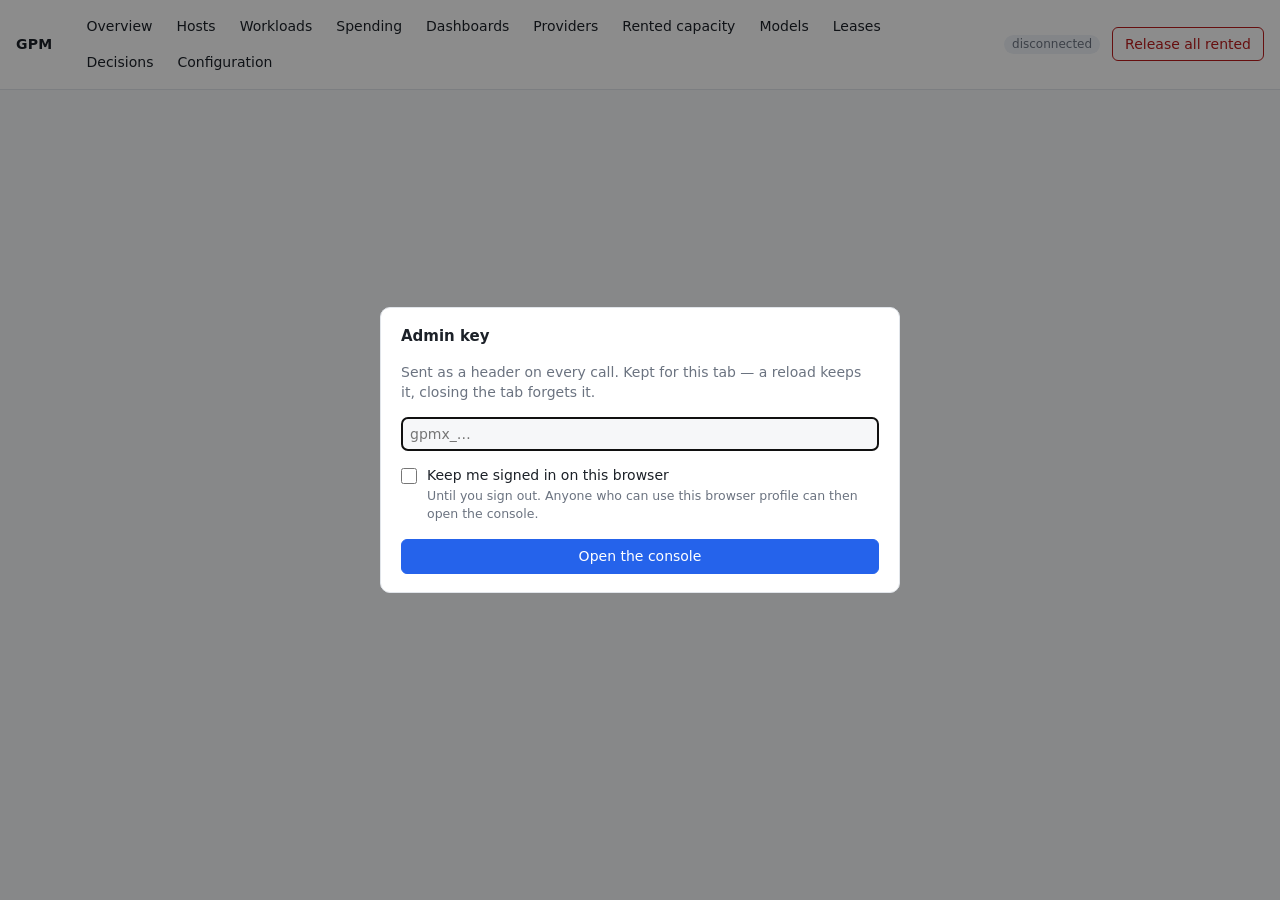
<file: server/src/gpm_server/console/static/index.html>
<!doctype html>
<html lang="en">
<head>
<meta charset="utf-8">
<meta name="viewport" content="width=device-width, initial-scale=1">
<title>GPM console</title>
<link rel="stylesheet" href="console.css">
</head>
<body>
<header id="top">
  <div class="brand">GPM <span id="pool-name" class="muted"></span></div>
  <nav id="nav">
    <a href="#overview">Overview</a>
    <a href="#hosts">Hosts</a>
    <a href="#workloads">Workloads</a>
    <a href="#spending">Spending</a>
    <a href="#dashboards">Dashboards</a>
    <a href="#providers">Providers</a>
    <a href="#rented">Rented capacity</a>
    <a href="#models">Models</a>
    <a href="#leases">Leases</a>
    <a href="#decisions">Decisions</a>
    <a href="#config">Configuration</a>
  </nav>
  <div class="right">
    <span id="link-state" class="pill muted">disconnected</span>
    <button id="sign-out" class="small" title="Forget the admin key in this browser" hidden>Sign out</button>
    <button id="panic" class="danger" title="Destroy every rented host now, verified. Leases are closed.">Release all rented</button>
  </div>
</header>

<dialog id="key-dialog">
  <form method="dialog" id="key-form">
    <h2>Admin key</h2>
    <p class="muted">Sent as a header on every call. Kept for this tab — a reload keeps it, closing the tab forgets it.</p>
    <input id="key-input" type="password" autocomplete="off" placeholder="gpmx_…" required>
    <label class="remember" for="key-remember">
      <input id="key-remember" type="checkbox" aria-describedby="key-remember-hint">
      <span>Keep me signed in on this browser</span>
      <span id="key-remember-hint" class="hint muted">Until you sign out. Anyone who can use this browser profile can then open the console.</span>
    </label>
    <p id="key-error" class="error" hidden></p>
    <button type="submit" class="primary">Open the console</button>
  </form>
</dialog>

<dialog id="host-dialog">
  <div class="row"><h2 id="host-dialog-title"></h2><button id="host-dialog-close">Close</button></div>
  <div id="host-dialog-body"></div>
</dialog>

<dialog id="confirm-dialog">
  <form method="dialog">
    <h2 id="confirm-title"></h2>
    <div id="confirm-body"></div>
    <div id="confirm-retype" hidden>
      <label><span id="confirm-retype-label">Type the value again to confirm</span> <input id="confirm-input" autocomplete="off"></label>
    </div>
    <div class="row">
      <button value="cancel">Cancel</button>
      <button value="ok" id="confirm-ok" class="primary">Confirm</button>
    </div>
  </form>
</dialog>

<main id="screen"></main>
<script src="app.js"></script>
</body>
</html>
</file>
<file: server/src/gpm_server/console/static/console.css>
:root {
  --bg: #f6f7f9; --panel: #ffffff; --ink: #1c2128; --muted: #6b7380; --line: #e1e5ea;
  --accent: #2563eb; --ok: #15803d; --warn: #b45309; --bad: #b91c1c; --tag: #eef2f7;
  --mono: ui-monospace, SFMono-Regular, Menlo, Consolas, monospace;
}
@media (prefers-color-scheme: dark) {
  :root { --bg: #0f1216; --panel: #171b21; --ink: #e6e9ee; --muted: #8b95a3; --line: #2a313b;
          --accent: #60a5fa; --ok: #4ade80; --warn: #fbbf24; --bad: #f87171; --tag: #232a34; }
}
* { box-sizing: border-box; }
body { margin: 0; background: var(--bg); color: var(--ink); font: 14px/1.45 system-ui, -apple-system, Segoe UI, Roboto, sans-serif; }
header#top { display: flex; align-items: center; gap: 24px; padding: 10px 16px; border-bottom: 1px solid var(--line); background: var(--panel); position: sticky; top: 0; z-index: 2; }
.brand { font-weight: 700; letter-spacing: .02em; }
nav#nav { display: flex; gap: 4px; flex-wrap: wrap; }
nav#nav a { padding: 6px 10px; border-radius: 6px; color: var(--ink); text-decoration: none; }
nav#nav a.active { background: var(--tag); font-weight: 600; }
.right { margin-left: auto; display: flex; align-items: center; gap: 12px; }
main#screen { padding: 16px; max-width: 1400px; margin: 0 auto; }
h1 { font-size: 20px; margin: 4px 0 12px; }
h2 { font-size: 15px; margin: 18px 0 8px; }
.muted { color: var(--muted); }
.mono { font-family: var(--mono); font-size: 12.5px; }
.error { color: var(--bad); }
.grid { display: grid; grid-template-columns: repeat(auto-fit, minmax(320px, 1fr)); gap: 12px; }
.panel { background: var(--panel); border: 1px solid var(--line); border-radius: 8px; padding: 12px 14px; }
.panel h2:first-child { margin-top: 0; }
table { width: 100%; border-collapse: collapse; }
th, td { text-align: left; padding: 6px 8px; border-bottom: 1px solid var(--line); vertical-align: top; }
th { color: var(--muted); font-weight: 600; font-size: 12px; text-transform: uppercase; letter-spacing: .04em; }
td.num, th.num { text-align: right; font-family: var(--mono); font-size: 12.5px; }
tr.expandable { cursor: pointer; }
tr.detail td { background: var(--tag); }
pre { margin: 0; white-space: pre-wrap; font-family: var(--mono); font-size: 12px; }
.pill { display: inline-block; padding: 1px 8px; border-radius: 999px; background: var(--tag); font-size: 12px; }
.pill.ready, .pill.ok { color: var(--ok); }
.pill.preparing, .pill.scheduling, .pill.warn { color: var(--warn); }
.pill.unreachable, .pill.bad, .pill.released { color: var(--bad); }
.pill.parked, .pill.disabled { color: var(--muted); }
button { font: inherit; padding: 6px 12px; border-radius: 6px; border: 1px solid var(--line); background: var(--panel); color: var(--ink); cursor: pointer; }
button:hover { border-color: var(--muted); }
button.primary { background: var(--accent); border-color: var(--accent); color: white; }
button.danger { color: var(--bad); border-color: var(--bad); }
button.small { padding: 2px 8px; font-size: 12px; }
button:disabled { opacity: .5; cursor: default; }
input, textarea, select { font: inherit; color: var(--ink); background: var(--bg); border: 1px solid var(--line); border-radius: 6px; padding: 6px 8px; }
textarea.mono { width: 100%; min-height: 420px; }
label { display: block; margin: 6px 0; }
label input { margin-left: 8px; }
.row { display: flex; gap: 8px; align-items: center; flex-wrap: wrap; margin-top: 10px; }
.burn { height: 8px; background: var(--tag); border-radius: 4px; overflow: hidden; }
.burn > div { height: 100%; background: var(--accent); }
.burn.warn > div { background: var(--warn); }
.burn.bad > div { background: var(--bad); }
dialog { border: 1px solid var(--line); border-radius: 10px; background: var(--panel); color: var(--ink); padding: 18px 20px; max-width: 520px; }
dialog::backdrop { background: rgba(0,0,0,.45); }
dialog input:not([type=checkbox]):not([type=radio]) { width: 100%; }
dialog h2 { margin-top: 0; }
.feed { max-height: 420px; overflow: auto; }
.feed .ev { padding: 6px 0; border-bottom: 1px solid var(--line); }
.feed .ev .k { font-family: var(--mono); font-size: 12px; color: var(--muted); }
.kv { display: grid; grid-template-columns: max-content 1fr; gap: 2px 14px; }
.kv .k { color: var(--muted); }
.stat { font-size: 22px; font-weight: 600; }
.tier { color: var(--muted); font-size: 12px; margin: 10px 0 4px; }
.numbers { font-family: var(--mono); font-size: 12px; color: var(--muted); }
label.pick { display: inline-flex; align-items: center; gap: 6px; margin: 2px 0; }
label.pick input { margin-left: 0; }
label.pick.option { display: flex; }
table.builds td, table.builds th { padding: 4px 6px; }
.dir-model { border-bottom: 1px solid var(--line); padding: 8px 0; }
.dir-model .row { margin-top: 0; }
details summary { cursor: pointer; margin-top: 6px; }
.tabs { display: flex; gap: 2px; flex-wrap: wrap; border-bottom: 1px solid var(--line); margin: 4px 0 0; }
.tabs a { padding: 7px 14px; color: var(--muted); text-decoration: none; border: 1px solid transparent; border-bottom: none; border-radius: 6px 6px 0 0; margin-bottom: -1px; }
.tabs a:hover { color: var(--ink); }
.tabs a.active { color: var(--ink); font-weight: 600; background: var(--panel); border-color: var(--line); }
.tab-about { margin: 10px 0 14px; }
.panel { overflow-x: auto; }
.grid > .panel.wide { grid-column: 1 / -1; }
td.stacked-label { width: 13rem; }
td .why { margin-top: 4px; font-size: 12.5px; }
.profile { border: 1px solid var(--line); border-radius: 8px; padding: 8px 10px; margin: 0 0 8px; }
.profile.editing { border-color: var(--accent); }
.profile .row { margin-top: 0; }
.profile-editor .row { margin-top: 8px; }
.profile-editor h3.picker-title { font-size: 13px; margin: 14px 0 0; }
.profile-editor h4 { font-size: 12.5px; margin: 12px 0 4px; color: var(--muted); }
.row.filters input, .row.filters select { padding: 3px 6px; }
.profile .profile-name { width: 13rem; font-weight: 600; }
.profile table.held { margin-top: 6px; }
.needs { font-size: 13px; }
.finder { border-top: 1px dashed var(--line); margin-top: 10px; padding-top: 10px; }
.finder .finder-search { width: 26rem; max-width: 100%; }
.finder h4 { font-size: 12.5px; margin: 14px 0 4px; color: var(--muted); text-transform: uppercase; letter-spacing: .04em; }
.hub-group { border: 1px solid var(--line); border-radius: 6px; padding: 6px 8px; margin: 6px 0; }
details.machine-setup { margin-top: 12px; }
details.machine-setup summary { margin-top: 0; }

/* Workloads (D115) */
.form-grid { display: grid; grid-template-columns: repeat(auto-fill, minmax(210px, 1fr)); gap: 12px 16px; margin: 8px 0 12px; }
.field { display: flex; flex-direction: column; gap: 4px; }
.field > span { font-weight: 600; font-size: 12.5px; }
.field input, .field select { font: inherit; padding: 6px 8px; border: 1px solid var(--line); border-radius: 6px; background: var(--panel); color: var(--ink); }
.plan { margin-top: 12px; padding: 10px 12px; border-left: 3px solid var(--accent); background: var(--tag); border-radius: 6px; }
.plan.refused { border-left-color: var(--bad); }
.key-panel { border-color: var(--warn); border-width: 2px; margin-bottom: 16px; }
.key-panel code { font-family: var(--mono); font-size: 12.5px; word-break: break-all; }
.key-panel code.secret { background: var(--tag); padding: 2px 6px; border-radius: 4px; }
.key-panel code.secret { user-select: all; }
.key-panel h2:focus { outline: 2px solid var(--accent); outline-offset: 2px; }
.warn-text { color: var(--warn); }
button.link { background: none; border: none; padding: 0; color: var(--accent); cursor: pointer; font: inherit; text-align: left; }
button.link:focus-visible { outline: 2px solid var(--accent); outline-offset: 2px; }
table.workloads td:last-child { min-width: 14rem; }
.pill.ending, .pill.ended { color: var(--muted); }
.form-holder { margin-top: 16px; }
.programs { margin-top: 28px; }
.model-rows { display: flex; flex-direction: column; gap: 10px; margin: 12px 0; }
.model-row { display: grid; grid-template-columns: minmax(12rem, 1.4fr) 1fr 1fr auto; gap: 12px; align-items: end; }
.model-row + .model-row { border-top: 1px dashed var(--line); padding-top: 10px; }
.model-row > button { justify-self: start; }
.model-row .field input, .model-row .field select { min-width: 0; width: 100%; }
td.num > div { white-space: nowrap; }
@media (max-width: 720px) {
  .model-row { grid-template-columns: repeat(2, minmax(0, 1fr)); }
  .model-row > .field:first-child { grid-column: 1 / -1; }
}
fieldset.field { border: 0; padding: 0; margin: 0; min-width: 0; }
fieldset.field > legend { font-weight: 600; font-size: 12.5px; padding: 0; margin-bottom: 4px; }
.field input[type="checkbox"] { padding: 0; }
.field > small { font-size: 12px; }
.programs-table .row { gap: 6px; flex-wrap: wrap; }

/* Provider accounts (D130, D134) */
.providers-summary { display: flex; align-items: center; gap: 24px; flex-wrap: wrap; margin-bottom: 14px; }
.summary-stats { display: flex; gap: 28px; flex-wrap: wrap; }
.summary-stats .stat { line-height: 1.1; }
.summary-actions { margin: 0 0 0 auto; }
.provider-grid { display: grid; grid-template-columns: repeat(auto-fill, minmax(min(100%, 420px), 1fr)); gap: 14px; align-items: start; }
.provider-card { display: flex; flex-direction: column; gap: 12px; padding: 14px 16px; }
.provider-card.is-off { opacity: .85; }
.provider-head { display: flex; align-items: center; gap: 12px; }
.provider-head h2 { margin: 0; font-size: 16px; }
.provider-title { min-width: 0; flex: 1; }
.provider-head .pill.status { margin-left: auto; white-space: nowrap; font-weight: 600; }
.provider-icon { flex: none; border-radius: 10px; object-fit: contain; background: var(--tag); }
.provider-icon.lettermark { display: grid; place-items: center; color: #fff; font-weight: 700; letter-spacing: .02em;
  background: hsl(var(--hue) 60% 40%); }
.provider-facts { gap: 8px 16px; padding: 10px 0; border-top: 1px solid var(--line); border-bottom: 1px solid var(--line); }
.provider-facts .burn { max-width: 260px; margin: 4px 0 3px; }
.cap-chips { display: flex; flex-wrap: wrap; gap: 6px; list-style: none; padding: 0; margin: 0; }
.cap-rows { display: flex; flex-direction: column; gap: 8px; }
.cap-row { display: grid; grid-template-columns: 4.5rem 1fr; gap: 8px; align-items: start; }
.cap-row-title { color: var(--muted); font-size: 12px; text-transform: uppercase; letter-spacing: .04em; padding-top: 3px; }
.ok-text { color: var(--ok); }
dialog.provider-dialog .field input { margin-left: 0; }
.provider-test summary { margin-top: 0; }
.cap-chip { display: inline-flex; align-items: center; gap: 5px; padding: 2px 9px 2px 7px; border-radius: 999px;
  border: 1px solid var(--line); background: var(--tag); font-size: 12px; }
.cap-chip.off { background: transparent; color: var(--muted); border-style: dashed; }
.cap-chip.off.warn { color: var(--warn); border-color: var(--warn); border-style: solid; opacity: 1; }
.cap-icon { display: inline-flex; }
.provider-actions { display: flex; justify-content: space-between; gap: 8px; flex-wrap: wrap; }
.provider-actions .row { margin-top: 0; gap: 6px; }
.provider-test { border-top: 1px dashed var(--line); padding-top: 8px; }
.small-text { font-size: 12px; }
ol.steps { list-style: none; padding: 0; margin: 6px 0; display: flex; flex-direction: column; gap: 8px; }
ol.steps li { display: flex; gap: 10px; align-items: flex-start; }
ol.steps li .pill { min-width: 1.9em; text-align: center; font-weight: 700; }
dialog.provider-dialog { max-width: 640px; width: calc(100% - 32px); }
dialog.provider-dialog .field { margin: 12px 0; }
dialog.provider-dialog .field input:not([type=checkbox]), dialog.provider-dialog textarea { width: 100%; }
dialog.provider-dialog .row.tight { margin-top: 0; flex-wrap: nowrap; }
dialog.provider-dialog .row.tight input { flex: 1; }
ol.stepper { display: flex; gap: 6px; list-style: none; padding: 0; margin: 4px 0 14px; flex-wrap: wrap; }
ol.stepper li { display: flex; align-items: center; gap: 6px; color: var(--muted); font-size: 13px; }
ol.stepper li + li::before { content: ""; width: 18px; height: 1px; background: var(--line); }
ol.stepper li span { display: inline-grid; place-items: center; width: 22px; height: 22px; border-radius: 50%;
  border: 1px solid var(--line); font-size: 12px; }
ol.stepper li.current { color: var(--ink); font-weight: 600; }
ol.stepper li.current span { background: var(--accent); border-color: var(--accent); color: #fff; }
ol.stepper li.done span { background: var(--tag); color: var(--ok); }
.plugin-tiles { display: grid; gap: 10px; }
.provider-dialog .plugin-tiles { grid-template-columns: repeat(auto-fill, minmax(230px, 1fr)); }
.provider-dialog h3.choice-group { margin: 18px 0 2px; font-size: 1rem; }
.provider-dialog h3.choice-group:first-of-type { margin-top: 6px; }
.provider-dialog h3.choice-group + p { margin-top: 0; }
.plugin-tile { display: flex; gap: 12px; align-items: flex-start; text-align: left; padding: 10px 12px; }
.plugin-tile.chosen { border-color: var(--accent); }
.plugin-tile .cap-chips { margin-top: 6px; }
.wizard-nav { justify-content: flex-end; margin-top: 16px; }

/* Dark text on the light accent: white on it is too faint to read. */
@media (prefers-color-scheme: dark) {
  button.primary, ol.stepper li.current span { color: #0b1220; }
}

/* Signing in (D137): the choice to stay signed in, with what it means beneath it. */
.remember { display: grid; grid-template-columns: auto 1fr; gap: 2px 10px; align-items: start; margin: 14px 0 16px; cursor: pointer; }
.remember input { margin: 3px 0 0; width: 16px; height: 16px; accent-color: var(--accent); }
.remember .hint { grid-column: 2; font-size: 12.5px; }
.keep-models { margin: 0; }
.keep-models-label { display: inline-flex; align-items: center; gap: 6px; cursor: pointer; }
.keep-models-label input { width: 16px; height: 16px; accent-color: var(--accent); margin: 0; }
.chips { gap: 6px; margin: 6px 0 10px; flex-wrap: wrap; }
.chip { padding: 2px 10px; border-radius: 999px; border: 1px solid var(--line); background: transparent; color: var(--muted); font-size: 12.5px; cursor: pointer; }
.chip.on { border-color: var(--accent); color: var(--ink); background: color-mix(in srgb, var(--accent) 12%, transparent); }
.market-lines { margin-bottom: 10px; width: auto; min-width: 60%; }
.keep-models.is-disabled { opacity: 0.6; cursor: not-allowed; }
.keep-models.is-disabled input { cursor: not-allowed; }
#key-form button[type=submit] { width: 100%; }
header#top .right button { white-space: nowrap; }

/* Providers: hosted model APIs (S13) */
h2.section { margin: 26px 0 10px; font-size: 18px; }
.models-picker { display: flex; flex-direction: column; gap: 6px; max-height: 46vh; overflow: auto; padding: 4px 2px; }
.model-row { display: flex; flex-direction: column; gap: 4px; padding: 6px 8px; border-radius: 6px; background: var(--panel-alt, rgba(127,127,127,.06)); }
.model-row .model-prices { flex-wrap: wrap; padding-left: 26px; }
.model-row input.price { width: 7.5em; }
.model-row .price-box { flex-wrap: wrap; }
.model-row .model-prices input.mono { flex: 1 1 12em; min-width: 10em; }
.model-row .price-source { white-space: nowrap; }
.model-row input.mono { width: 14em; }
.hosted-card table.compact { width: 100%; font-size: 13px; }
.hosted-card table.compact caption { caption-side: bottom; text-align: left; padding-top: 4px; }
.renting-setup { max-width: 640px; }
.renting-setup ul { margin: 4px 0 0 18px; padding: 0; }

/* Which image rented machines start from (D177). */
.image-panel ul.plain { list-style: none; padding: 0; margin: 6px 0; }
.image-panel ul.plain li { margin: 4px 0; }

/* Dashboards (D197): charts drawn as SVG by the page itself. Eight series colours, chosen and
   checked for colour-blind separation as a set, each stepped for the light and the dark surface;
   "others" is the muted ink. Identity is never colour alone: a legend and a table beside each. */
:root { --series-1: #2a78d6; --series-2: #eb6834; --series-3: #1baf7a; --series-4: #eda100;
        --series-5: #e87ba4; --series-6: #008300; --series-7: #6250d6; --series-8: #e34948; }
@media (prefers-color-scheme: dark) {
  :root { --series-1: #3987e5; --series-2: #d95926; --series-3: #199e70; --series-4: #c98500;
          --series-5: #d55181; --series-6: #0ca30c; --series-7: #9085e9; --series-8: #e66767; }
}
.tiles { display: grid; grid-template-columns: repeat(auto-fit, minmax(150px, 1fr)); gap: 10px; margin: 12px 0; }
.tile .stat { margin: 2px 0; }
.charts { display: grid; grid-template-columns: 1fr; gap: 12px; }
figure.chart-panel { margin: 0; }
figure.chart-panel figcaption h2 { margin-top: 0; }
svg.chart { display: block; overflow: visible; }
svg.chart .grid line { stroke: var(--line); stroke-width: 1; }
svg.chart text { fill: var(--muted); font: 11px system-ui, -apple-system, Segoe UI, Roboto, sans-serif; }
svg.chart path.series { fill: none; stroke-width: 2; stroke-linejoin: round; stroke-linecap: round; }
svg.chart circle.dot { stroke: var(--panel); stroke-width: 1.5; }
svg.chart rect.slot { fill: transparent; }
svg.chart rect.slot:hover { fill: var(--ink); fill-opacity: .06; }
.s0 { stroke: var(--muted); fill: var(--muted); background: var(--muted); }
.s1 { stroke: var(--series-1); fill: var(--series-1); background: var(--series-1); }
.s2 { stroke: var(--series-2); fill: var(--series-2); background: var(--series-2); }
.s3 { stroke: var(--series-3); fill: var(--series-3); background: var(--series-3); }
.s4 { stroke: var(--series-4); fill: var(--series-4); background: var(--series-4); }
.s5 { stroke: var(--series-5); fill: var(--series-5); background: var(--series-5); }
.s6 { stroke: var(--series-6); fill: var(--series-6); background: var(--series-6); }
.s7 { stroke: var(--series-7); fill: var(--series-7); background: var(--series-7); }
.s8 { stroke: var(--series-8); fill: var(--series-8); background: var(--series-8); }
svg.chart path.series.s0, svg.chart path.series.s1, svg.chart path.series.s2, svg.chart path.series.s3, svg.chart path.series.s4,
svg.chart path.series.s5, svg.chart path.series.s6, svg.chart path.series.s7, svg.chart path.series.s8 { fill: none; }
ul.legend { display: flex; flex-wrap: wrap; gap: 4px 16px; list-style: none; padding: 0; margin: 8px 0 0; font-size: 12.5px; }
ul.legend li { display: inline-flex; align-items: center; gap: 6px; }
ul.legend .swatch { width: 14px; height: 3px; border-radius: 2px; display: inline-block; }
details.chart-table { margin-top: 6px; }
details.chart-table caption { text-align: left; padding-bottom: 4px; }
.table-scroll { overflow-x: auto; max-width: 100%; }
table.dash-table th[scope=row] { font-weight: 400; text-transform: none; letter-spacing: 0; color: var(--ink); font-size: 14px; }
.chart-table th[scope=row] { text-transform: none; letter-spacing: 0; font-weight: 400; }
.row.tight-row { margin-top: 0; gap: 6px; }
.app-keys { margin-top: 28px; }
.app-keys .field { max-width: 22rem; }
@media (max-width: 720px) {
  header#top { flex-wrap: wrap; gap: 8px 16px; }
  .tiles { grid-template-columns: repeat(2, minmax(0, 1fr)); }
}

/* The serving plan builder (S19, D204). */
.serving-plan { margin: 12px 0; }
.serving-plan .tabs { border-bottom: 1px solid var(--line); margin-bottom: 8px; }
.serving-plan .tabs button.active { font-weight: 600; background: var(--panel); }
.builder fieldset.toggle { border: 1px solid var(--line); border-radius: 6px; margin: 6px 0; padding: 6px 10px; }
.builder fieldset.toggle legend { padding: 0 4px; }
.field.check { flex-direction: row; align-items: center; gap: 4px; }
.serving-plan textarea, .side-by-side textarea { width: 100%; box-sizing: border-box; }
.side-by-side { display: grid; grid-template-columns: 1fr 1fr; gap: 12px; }
.side-by-side pre { white-space: pre-wrap; max-height: 22rem; overflow: auto; }
.code-block pre { white-space: pre-wrap; overflow-x: auto; background: var(--panel); border: 1px solid var(--line);
  border-radius: 6px; padding: 8px; }
.readback table { margin-top: 6px; }
@media (max-width: 640px) { .side-by-side { grid-template-columns: 1fr; } }
dialog:has(.side-by-side) { max-width: min(1000px, 95vw); width: 95vw; }
.plan-chat { margin: 6px 0 10px; }
.plan-chat textarea { width: 100%; box-sizing: border-box; font: inherit; }
</file>
